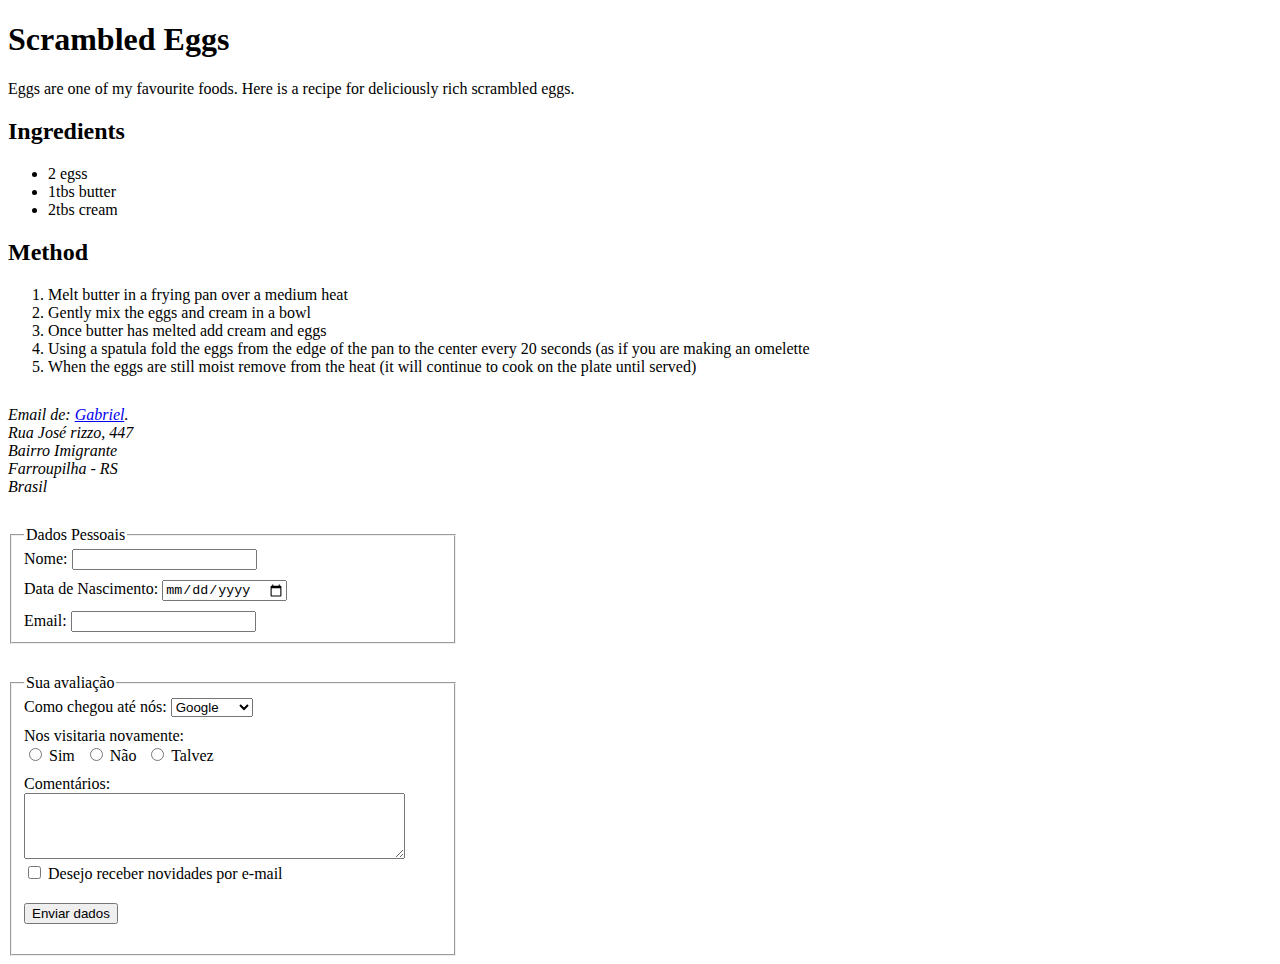
<file: DesenvolvimentoII/Ex1/index.html>
<!DOCTYPE html>
<html lang="en">
<head>
    <meta charset="UTF-8">
    <meta http-equiv="X-UA-Compatible" content="IE=edge">
    <meta name="viewport" content="width=device-width, initial-scale=1.0">
    <title>Ex 2</title>
</head>
<body>
    <div>
        <h1>Scrambled Eggs</h1>
        <span>Eggs are one of my favourite foods. Here is a recipe for deliciously rich scrambled eggs.</span>

        <h2>Ingredients</h2>

        <ul>
            <li>2 egss</li>
            <li>1tbs butter</li>
            <li>2tbs cream</li>
        </ul>

        <h2>Method</h2>

        <ol>
            <li>Melt butter in a  frying pan over a medium heat</li>
            <li>Gently mix the eggs and cream in a bowl</li>
            <li>Once butter has melted add cream and eggs</li>
            <li>Using a spatula fold the eggs from the edge of the pan to the center every 20 seconds (as if you are making an omelette</li>
            <li>When the eggs are still moist remove from the heat (it will continue to cook on the plate until served)</li>
        </ol>
    </div>

    <div style="margin: 30px 0;">
        <address>
            Email de: <a href="mailto:gabrielfarinela@hotmail.com">Gabriel</a>.<br> 
            Rua José rizzo, 447<br>
            Bairro Imigrante<br>
            Farroupilha - RS<br>
            Brasil
        </address>
    </div>

   <div style="margin: 30px 0;">
        <div style="width: 450px;">
            <form>
                <fieldset>
                    <legend>Dados Pessoais</legend>

                    <div style="margin-bottom: 10px;">
                        <label>Nome: </label>
                        <input type="text">
                    </div>
                    <div style="margin-bottom: 10px;">
                        <label>Data de Nascimento: </label>
                        <input type="date">
                    </div>
                    <div>
                        <label>Email: </label>
                        <input type="email">
                    </div>
                </fieldset>
            </form>
        </div>
   </div>

   <div>
    <div style="width: 450px;">
        <form>
            <fieldset>
                <legend>Sua avaliação</legend>

                <div style="margin-bottom: 10px;">
                    <label>Como chegou até nós: </label>
                    <select>
                        <option>Google</option>
                        <option>Instagram</option>
                        <option>Linkedin</option>
                    </select>
                </div>
                <div style="margin-bottom: 10px;">
                    <span>Nos visitaria novamente: </span>
                    <div style="display: flex; flex-direction: row; gap: 10px;">
                        <div>
                            <input type="radio">
                            <label>Sim</label>
                        </div>
                        <div>
                            <input type="radio">
                            <label>Não</label>
                        </div>
                        <div>
                            <input type="radio">
                            <label>Talvez</label>
                        </div>
                    </div>
                </div>
                <div>
                    <label>Comentários: </label>
                    <textarea cols="45" rows="4"></textarea>
                </div>
                <div>
                    <input type="checkbox">
                    <label>Desejo receber novidades por e-mail</label>
                </div>
                <div style="margin: 20px 0;">
                    <button type="submit">Enviar dados</button>
                </div>
            </fieldset>
        </form>
    </div>
</div>
</body>
</html>
</file>
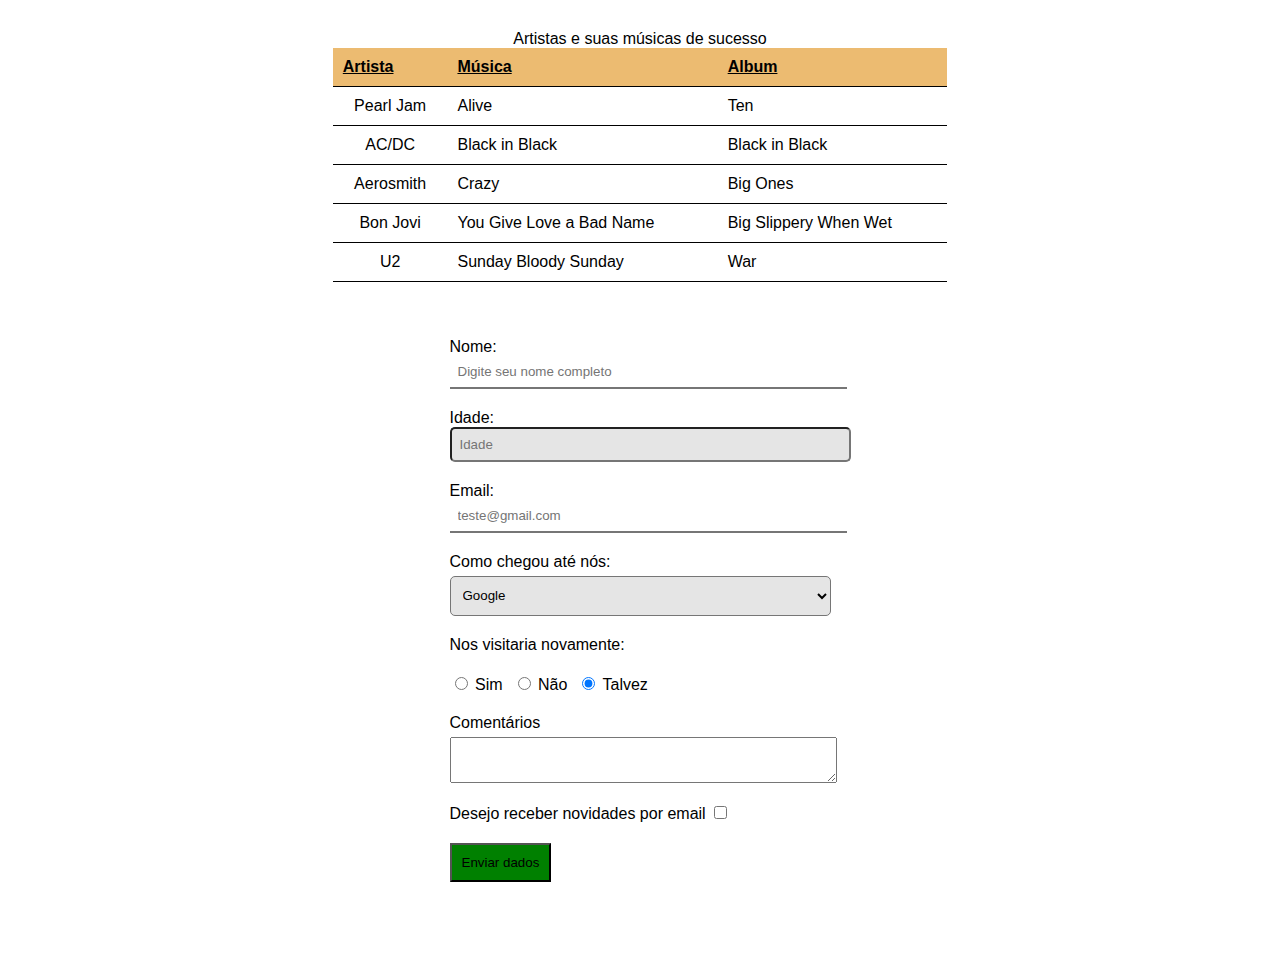
<file: DesenvolvimentoII/Ex2/index.html>
<!DOCTYPE html>
<html lang="en">
<head>
  <meta charset="UTF-8">
  <meta http-equiv="X-UA-Compatible" content="IE=edge">
  <meta name="viewport" content="width=device-width, initial-scale=1.0">
  <link rel="stylesheet" href="style.css">
  <title>Ex2</title>
</head>
<body>
  <div class="container">
    <div class="ex1">
      <table>
        <caption>Artistas e suas músicas de sucesso</caption>
        <tr>
          <th>Artista</th>
          <th>Música</th>
          <th>Album</th>
        </tr>
        <tr>
          <td>Pearl Jam</td>
          <td>Alive</td>
          <td>Ten</td>
        </tr>
        <tr>
          <td>AC/DC</td>
          <td>Black in Black</td>
          <td>Black in Black</td>
        </tr>
        <tr>
          <td>Aerosmith</td>
          <td>Crazy</td>
          <td>Big Ones</td>
        </tr>
        <tr>
          <td>Bon Jovi</td>
          <td>You Give Love a Bad Name</td>
          <td>Big Slippery When Wet</td>
        </tr>
        <tr>
          <td>U2</td>
          <td>Sunday Bloody Sunday</td>
          <td>War</td>
        </tr>
      </table>
    </div>
    <div class="ex2">
      <form>
        <fieldset>
          <div class="formulario">
            <label>Nome: 
              <input class="input-text" placeholder="Digite seu nome completo" type="text">
            </label>
            <label>Idade: 
              <input class="input-texto" placeholder="Idade" type="text">
            </label>
            <label>Email: 
              <input class="input-text" placeholder="teste@gmail.com" type="text">
            </label>
            <label>Como chegou até nós:
              <select class="input-texto">
                  <option>Google</option>
                  <option>Instagram</option>
                  <option>Linkedin</option>
              </select>
            </label>
            <span>Nos visitaria novamente: </span>
            <div style="display: flex; flex-direction: row; gap: 10px;">
                <div>
                    <input type="radio">
                    <label>Sim</label>
                </div>
                <div>
                    <input type="radio">
                    <label>Não</label chek>
                </div>
                <div>
                    <input type="radio" checked>
                    <label>Talvez</label>
                </div>
            </div>
            <label>Comentários
              <textarea cols="45" rows="4"></textarea>
            </label>
            <label> Desejo receber novidades por email
              <input type="checkbox">
            </label>
            <div class="button">
              <button type="submit">Enviar dados</button>
            </div>
          </div>
        </fieldset>
      </form>
    </div>
  </div>
</body>
</html>
</file>
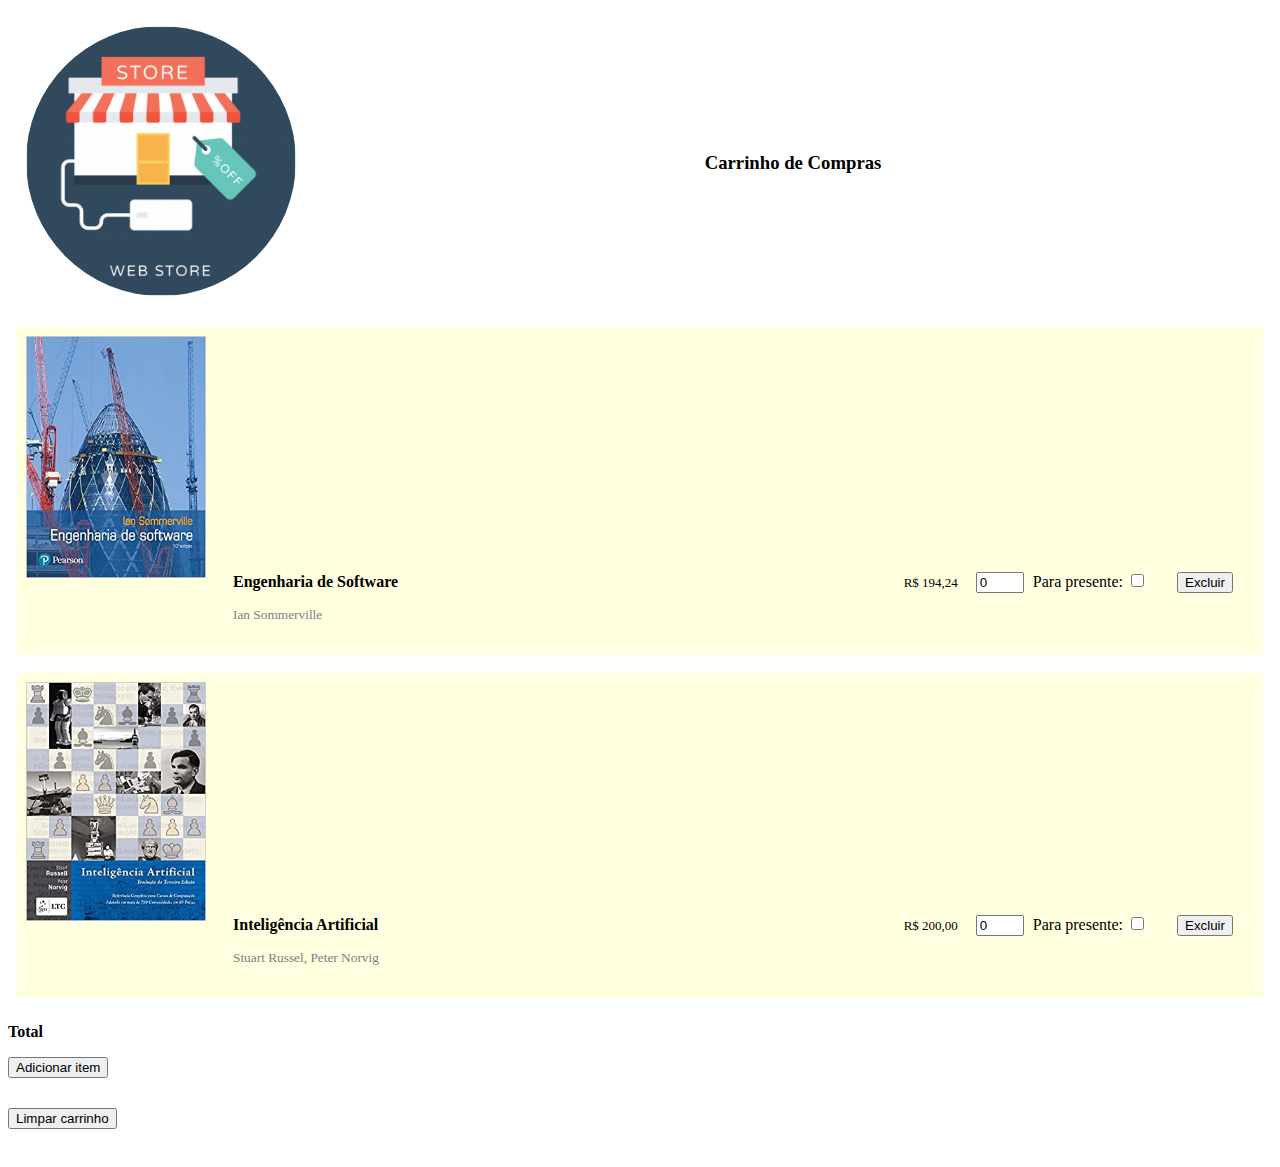
<file: DesenvolvimentoII/Ex4/index.html>
<!DOCTYPE html>
<html lang="en">

<head>
    <meta charset="UTF-8">
    <meta name="viewport" content="width=
    , initial-scale=1.0">
    <link rel="stylesheet" href="https://cdn.jsdelivr.net/npm/bootstrap@4.6.0/dist/css/bootstrap.min.css"
        integrity="sha384-B0vP5xmATw1+K9KRQjQERJvTumQW0nPEzvF6L/Z6nronJ3oUOFUFpCjEUQouq2+l" crossorigin="anonymous">

    <link rel="stylesheet" href="https://cdn.jsdelivr.net/npm/bootstrap-icons@1.3.0/font/bootstrap-icons.css">

    <link rel="stylesheet" href="./style/style.css">
    <title>Carrinho de Compras</title>
</head>

<body> 
    <div class="container">
        <header>
            <div class="logo">
                <img src="img/logo2.jpg" alt="Logo WebStore">
            </div>
            <div><i class="bi bi-cart"></i></div>
            <div class="titulo">
                
                <h3>Carrinho de Compras</h3>
            </div>
        </header>
        <section>
            <article>

            </article>
            <article>
                <div class="produto" id="prod_1">
                    <div>
                        <img class="miniatura" src="img/sommerville_es.jpeg" alt="Imagem do Produto">
                    </div>
                    <div class="nome">
                        <p>Engenharia de Software</p>
                        <p class="autor">Ian Sommerville</p>
                    </div>
                    <div class="preco">
                        <p>R$ <span id="livro1" class="valor">194,24</span></p>
                    </div>
                    <div class="quantidade">
                        <input onchange="calculaPrecoTotal()" id="quantidadeLivro1" type="number" name="quantidade" min="1" max="5" size="2" value="0">
                    </div>
                    <div class="presente">
                        <label>Para presente: </label>
                        <input id="presente1" type="checkbox">
                    </div>
                    <button style="margin: 30px;" onclick="excluiProduto(this)">Excluir</button>
                </div>
            </article>
            <article>
                <div class="produto" id="prod_2">
                    <div>
                        <img class="miniatura" src="img/norvig_ia.jpeg" alt="Imagem do Produto">
                    </div>
                    <div class="nome">
                        <p>Inteligência Artificial</p>
                        <p class="autor">Stuart Russel, Peter Norvig</p>
                    </div>
                    <div class="preco">
                        <p>R$ <span id="livro2" class="valor">200,00</span></p>
                    </div>
                    <div class="quantidade">
                        <input onchange="calculaPrecoTotal()" id="quantidadeLivro2" type="number" name="quantidade" min="1" max="5" size="2" value="0">
                    </div>
                    <div class="presente">
                        <label>Para presente: </label>
                        <input id="presente2" type="checkbox">
                    </div>
                    <button style="margin: 30px;" onclick="excluiProduto(this)">Excluir</button>
                </div>
            </article>
        </section>
        <div id="total">
            <p>Total <span id="valor-total"></span></p>
        </div>
        <div>
            <button style="margin-bottom: 30px;" onclick="adicionaProduto()">Adicionar item</button>
        </div>
        <div>
            <button style="margin-bottom: 30px;" onclick="removerProdutos()">Limpar carrinho</button>
        </div>
    </div>
    <script src="./js/master.js"></script>
</body>

</html>
</file>
<file: DesenvolvimentoII/Ex2/style.css>
body {
  margin: 0;
  padding: 0;
  font-family: sans-serif;
}

.container {
  display: flex;
  flex-direction: column;
  gap: 50px;
  margin: 0 auto;
  width: 60vw;
  height: 100vh;
}

.ex1 {
  display: flex;
  justify-content: center;
  padding-top: 30px;
}

table {
	border-collapse: collapse;
	width: 80%;
}

th {
  background-color: rgb(236, 187, 113);
  text-decoration: underline;
}

td:first-child {
  text-align: center;
}

th, td {
	border-bottom: 1px solid black;
  margin-bottom: 1px;
	padding: 10px;
	text-align: start;
}

.ex2 {
  display: flex;
  justify-content: center;
}

fieldset {
  border: none;
}

select, textarea {
  display: block;
  width: 100%;
  margin-top: 5px;
  height: 40px;
}

.input-text {
  display: block;
  width: 100%;
  padding: 8px;
  border-top: none;
  border-left: none;
  border-right: none;
}

.input-text:hover {
  border-top: none;
  border-bottom: 2px solid green;
  background-color: rgb(0, 0, 0, 0.1);
  border-left: none;
  border-right: none;
}

.input-texto {
  display: block;
  width: 100%;
  padding: 8px;
  background-color: rgb(0, 0, 0, 0.1);
  color: black;
  border-radius: 5px;
}

.formulario {
  display: flex;
  flex-direction: column;
  gap: 20px;
}

.button {
  width: 200px;
  height: 100px;
}

button {
  padding: 10px 10px;
  background-color: green;
  color: black;
  text-align: center;
}
</file>
<file: DesenvolvimentoII/Ex4/style/style.css>
div {
  /* border: 1px solid black; */
}

.container {
  display: flex;
  flex-flow: column;
  flex-wrap: wrap;
  justify-content: center;
}

header {
  display: flex;
  flex-wrap: wrap;
  justify-content: space-around;
  flex-grow: 1;
}

header i {
  display: none;
}

section {
  display: flex;
  flex-flow: column;
  flex-wrap: wrap;
}

.titulo {
  display: flex;
  align-items: center;
  justify-content: center;
  flex-grow: 2;
}

.produto {
  display: flex;
  flex-wrap: wrap;
  align-items: baseline;
  margin: 1vh 1vh 1vh 1vh;
  background-color: lightyellow;
}

.nome {
  font-size: medium;
  font-weight: bold;
  flex-grow: 2;
  padding: 2vh;
}

.autor {
  font-size: smaller;
  font-weight: normal;
  color: grey;
}

.preco,
.quantidade {
  align-self: baseline;
  font-size: small;
  margin: 0 1vh;
}

.miniatura {
  padding: 1vh;
  max-width: 20vh;
  height: auto;
}

.logo img {
  padding: 2vh;
  max-width: 30vh;
  border-radius: 50%;
  height: auto;
}

#total {
  align-self: flex-start;
  font-weight: bold;
}

/* telas menores que 480px */
@media screen and (max-width: 480px) {

  header i {
    display: flow-root;
    font-size: x-large
  }

  section {
    display: flex;
    flex-flow: column;
  }

  .logo {
    display: none;
  }

  .titulo {
    display: flex;
    align-items: center;
    justify-content: center;
  }

  .produto {
    display: flex;
    flex-direction: column;
    flex-wrap: wrap;
    background-color: lightcyan;
    justify-content: center;
    align-items: center;
  }

  .preco,
  .qtd {
    font-weight: bold;
    align-self: flex-end;
    font-size: small;
    margin: 0 1vh 1vh 0;
  }

  .miniatura-img {
    padding: 1vh;
    max-width: 15vh;
    height: auto;
  }

}
</file>
